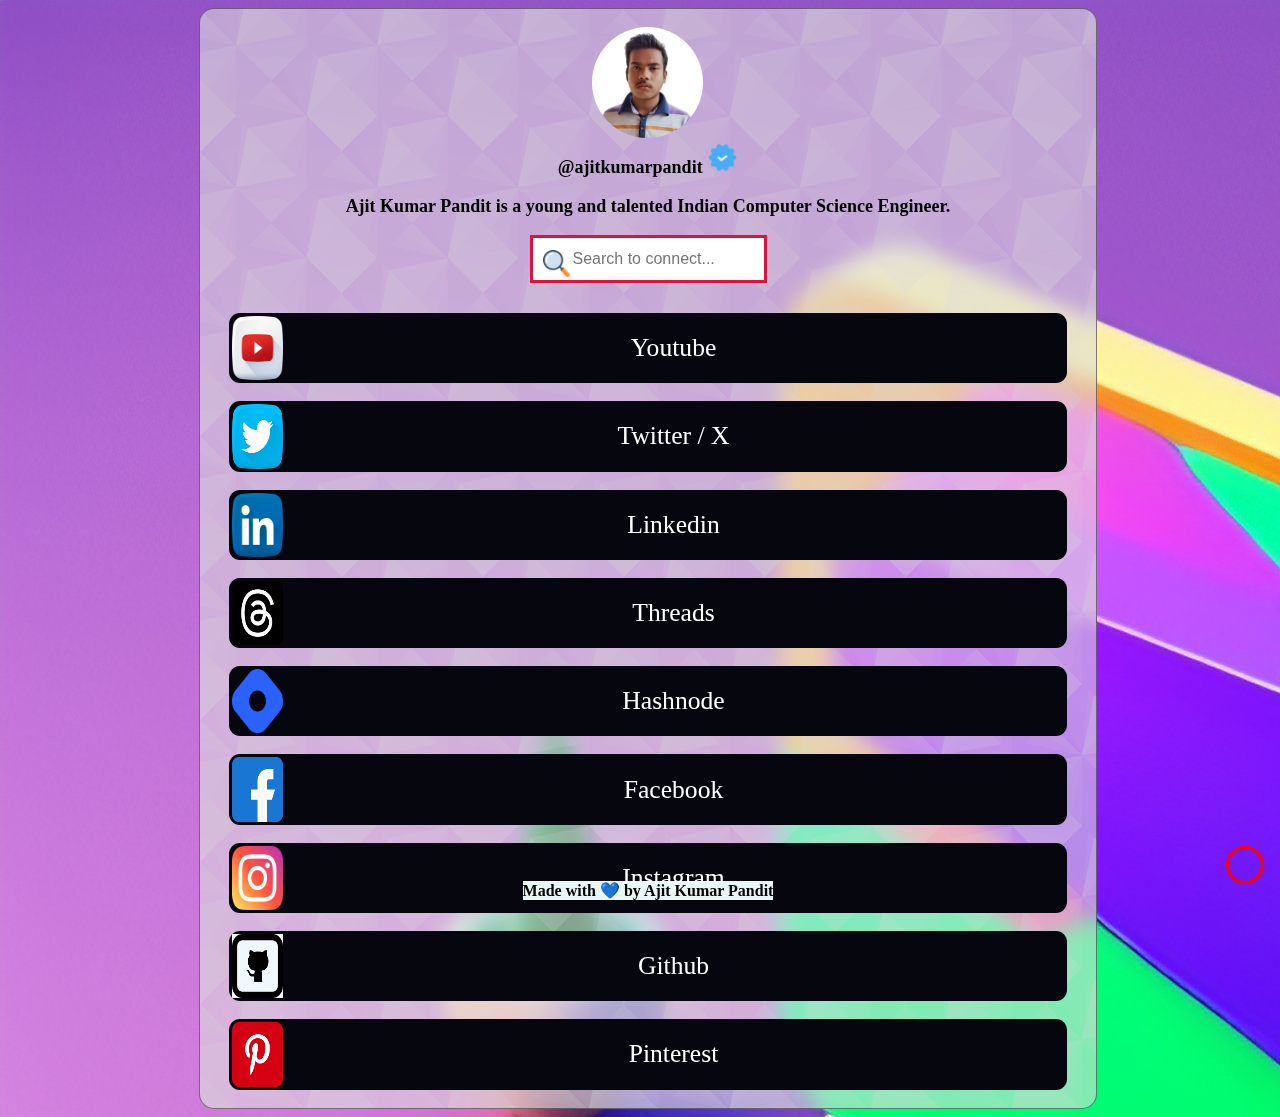
<file: @connect/index.html>
<!DOCTYPE html>
<html lang="en">
  <head>
<!--     ANALYTICS -->
    <!-- Google tag (gtag.js) -->
<script async src="https://www.googletagmanager.com/gtag/js?id=G-N8PJRH293D"></script>
<script>
  window.dataLayer = window.dataLayer || [];
  function gtag(){dataLayer.push(arguments);}
  gtag('js', new Date());

  gtag('config', 'G-N8PJRH293D');
</script>
    <meta charset="UTF-8" />
    <meta name="viewport" content="width=device-width, initial-scale=1.0" />
    <meta property="og:image" content="https://github.com/AJIT-KUMAR-PANDIT/AJIT-KUMAR-PANDIT.github.io/blob/main/@connect/resources/img/og.png?raw=true" />
    <meta property="og:title" content="Connect with @ajitkumarpandit" />
    <link rel="icon" type="image/x-icon" href="resources/img/AJIT-KUMAR-PANDIT-logo.png">
    <title>Connect with @ajitkumarpandit</title>
    <link rel="stylesheet" href="resources/css/index.css" />
  </head>
  <body>
    <div class="container" id="mySearch">
      <br />
      <div class="image-section">
        <img src="resources/img/AJIT-KUMAR-PANDIT-logo.png" class="imgsec" />
        <br />
        <span class="ajtxt"
          >@ajitkumarpandit
          <img src="resources/img/verified.png" class="verified"
        /></span>
      </div>
      <br />
      <div>
        <span class="ajtxt"
          >Ajit Kumar Pandit is a young and talented Indian Computer Science
          Engineer.</span
        >
      </div>
      <br />
      <div class="search-section">
        <input
          type="text"
          id="myInput"
          onkeyup="myFunction()"
          placeholder="Search to connect..."
          title="Type in a name"
        />
      </div>
      <br />
      <a href="https://www.youtube.com/@AJIT-KUMAR-PANDIT" target="_blank">
        <div class="inner-button1">
          <img
            src="resources/img/social/youtube.png"
            alt="Youtube"
            class="button-img"
          />
          <span class="centtxt"><h1>Youtube</h1></span>
        </div>
      </a>
      <br />
      <a href="https://twitter.com/AjitKrPandit" target="_blank">
        <div class="inner-button2">
          <img
            src="resources/img/social/twitter.png"
            alt="Twitter/X"
            class="button-img"
          />
          <span class="centtxt"><h1>Twitter / X</h1></span>
        </div>
      </a>
      <br />
      <a href="https://www.linkedin.com/in/ajitkumarpandit/" target="_blank">
        <div class="inner-button3">
          <img
            src="resources/img/social/linkedin.png"
            alt="linkedin"
            class="button-img"
          />
          <span class="centtxt"><h1>Linkedin</h1></span>
        </div>
      </a>
      <br />
      <a href="https://www.threads.net/@ajit.kumar.pandit" target="_blank">
        <div class="inner-button4">
          <img
            src="resources/img/social/threads.png"
            alt="threads"
            class="button-img"
          />
          <span class="centtxt"><h1>Threads</h1></span>
        </div>
      </a>
      <br />
      <a href="https://ajitkumarpandit.hashnode.dev/" target="_blank">
        <div class="inner-button5">
          <img
            src="resources/img/social/hashnode.png"
            alt="hashnode"
            class="button-img"
          />
          <span class="centtxt"><h1>Hashnode</h1></span>
        </div>
      </a>
      <br />
      <a
        href="https://www.facebook.com/AjitKumarPanditOfficial/"
        target="_blank"
      >
        <div class="inner-button6">
          <img
            src="resources/img/social/facebook.png"
            alt="facebook"
            class="button-img"
          />
          <span class="centtxt"><h1>Facebook</h1></span>
        </div>
      </a>
      <br />
      <a href="https://www.instagram.com/ajit.kumar.pandit/" target="_blank">
        <div class="inner-button7">
          <img
            src="resources/img/social/instagram.png"
            alt="instagram"
            class="button-img"
          />
          <span class="centtxt"><h1>Instagram</h1></span>
        </div>
      </a>
      <br />
      <a href="https://github.com/AJIT-KUMAR-PANDIT" target="_blank">
        <div class="inner-button7">
          <img
            src="resources/img/social/github.png"
            alt="github"
            class="button-img" style="background-color: aliceblue;"
          />
          <span class="centtxt"><h1>Github</h1></span>
        </div>
      </a>
      <br />
      <a href="https://www.pinterest.com/AjitKrPandit/" target="_blank">
        <div class="inner-button7">
          <img
            src="resources/img/social/pinterest.png"
            alt="pinterest"
            class="button-img"
          />
          <span class="centtxt"><h1>Pinterest</h1></span>
        </div>
      </a>
      <br />
    </div>
    <footer class="footer">Made with 💙 by Ajit Kumar Pandit</footer>

    <!-- custome right mouse click -->
    <div id="contextMenu" class="context-menu" style="display: none">
      <ul>
        <li>
          <a href="#"
            ><img
              src="resources/img/AJIT-KUMAR-PANDIT-logo.png"
              class="imgsec" />
            <br />
            <span class="ajtxt2"
              >@ajitkumarpandit
              <img src="resources/img/verified.png" class="verified" /></span
          ></a>
        </li>
      </ul>
    </div>

    <script src="resources/js/index.js"></script>
    <a class="logo" href="https://ajit-kumar-pandit.github.io/" target="_blank"></a>
  </body>
</html>
</file>
<file: @connect/resources/css/index.css>
body {
  background-image: linear-gradient(to bottom right, #0100EC, #FB36F4);
  background-image: url('../img/flat design.jpg');
  display: flex;
  justify-content: center;
  text-align: center;
  height: 100%;
  width: 100%;
  background-repeat: no-repeat;
  overflow-x: hidden;
}

a {
  color: black;
}

.logo {
  border-radius: 50%;
  border: 3px solid red;
  position: fixed;
  bottom: 16px;
  right: 16px;
  width: 32px;
  height: 32px;
  z-index: 2;
  background-image: url(https://avatars.githubusercontent.com/u/49229210?v=4);
  background-size: cover;
}
.logo:hover {
  opacity: 0.8;
}

.container {
  width: 70vw;
  height: 100%;
  display: flex;
  flex-direction: column;
  align-items: center;
  background: rgba(255, 255, 255, 0.192);
  backdrop-filter: blur(10px);
  background-image: url("../img/diagmonds-light.png");
  border-radius: 15px;
  border: 1px solid rgba(43, 43, 43, 0.568);
}

.imgsec {
  border-radius: 50%;
  width: 111px;
}

.ajtxt {
  color: #010101;
  text-decoration: double;
  font-size: large;
  font-weight: bold;
}

.inner-button1,
.inner-button2,
.inner-button3,
.inner-button4,
.inner-button5,
.inner-button6,
.inner-button7 {
  background-color: #06060f;
  width: 65vw;
  display: flex;
  border-radius: 11px;
  padding: 3px 3px 3px 3px;
  color: white;
}

.inner-button1:hover,
.inner-button2:hover,
.inner-button3:hover,
.inner-button4:hover,
.inner-button5:hover,
.inner-button6:hover,
.inner-button7:hover {
  transform: scale(1.1);
  background-color: white;
  padding: 3px 3px 3px 3px;
  border: 3px solid tomato;
  color: black;
}

.button-img {
  width: 51px;
}

.centtxt {
  margin: 0 auto;
}

@media only screen and (max-width: 600px) {
  .container {
    width: 89vw;
  }
  .inner-button1,
  .inner-button2,
  .inner-button3,
  .inner-button4,
  .inner-button5,
  .inner-button6,
  .inner-button7 {
    background-color: #06060f;
    width: 81vw;
  }
}

#myInput {
  background-image: url("../img/search.png");
  background-size: 27px;
  background-position: 10px 12px;
  background-repeat: no-repeat;
  width: 171px;
  font-size: 16px;
  padding: 12px 20px 12px 40px;
  border: 1px solid #ddd;
  margin-bottom: 12px;
  border: 3px solid crimson;
}

#myInput:hover{
  border: 6px solid rgb(239, 235, 236);
  border-radius: 21%;
}

/* hover animation */
h1::before {
  transform: scaleX(0);
  transform-origin: bottom right;
}

h1:hover::before {
  transform: scaleX(1);
  transform-origin: bottom left;
}

h1::before {
  content: " ";
  display: block;
  position: absolute;
  top: 0;
  right: 0;
  bottom: 0;
  left: 0;
  inset: 0 0 0 0;
  background: gold;
  z-index: -1;
  transition: transform 0.3s ease;
  text-align: center;
}

h1 {
  position: relative;
  font-size: 1.6rem;
  display: flex;
  justify-self: center;
  justify-items: center;
  justify-self: center;
  width: 100%;
  font-weight: normal;
  text-align: center;
  display: inline-block;
}

@media (orientation: landscape) {
  body {
    grid-auto-flow: column;
  }
}

.footer {
  position: fixed;
  bottom: 0px;
  background-color: rgba(240, 255, 255, 0.966);
  color: black;
  font-weight: bold;
}

.verified {
  width: 31px;
}

/* right click start*/
.context-menu {
  position: absolute;
  text-align: center;
  background: lightgray;
  border: 1px solid black;
}

.context-menu ul {
  padding: 0px;
  margin: 0px;
  min-width: 150px;
  list-style: none;
}

.context-menu ul li {
  padding-bottom: 7px;
  padding-top: 7px;
  border: 1px solid black;
}

.context-menu ul li a {
  text-decoration: none;
  color: black;
}

.context-menu ul li:hover {
  background: darkgray;
}
/* right click ends */
</file>
